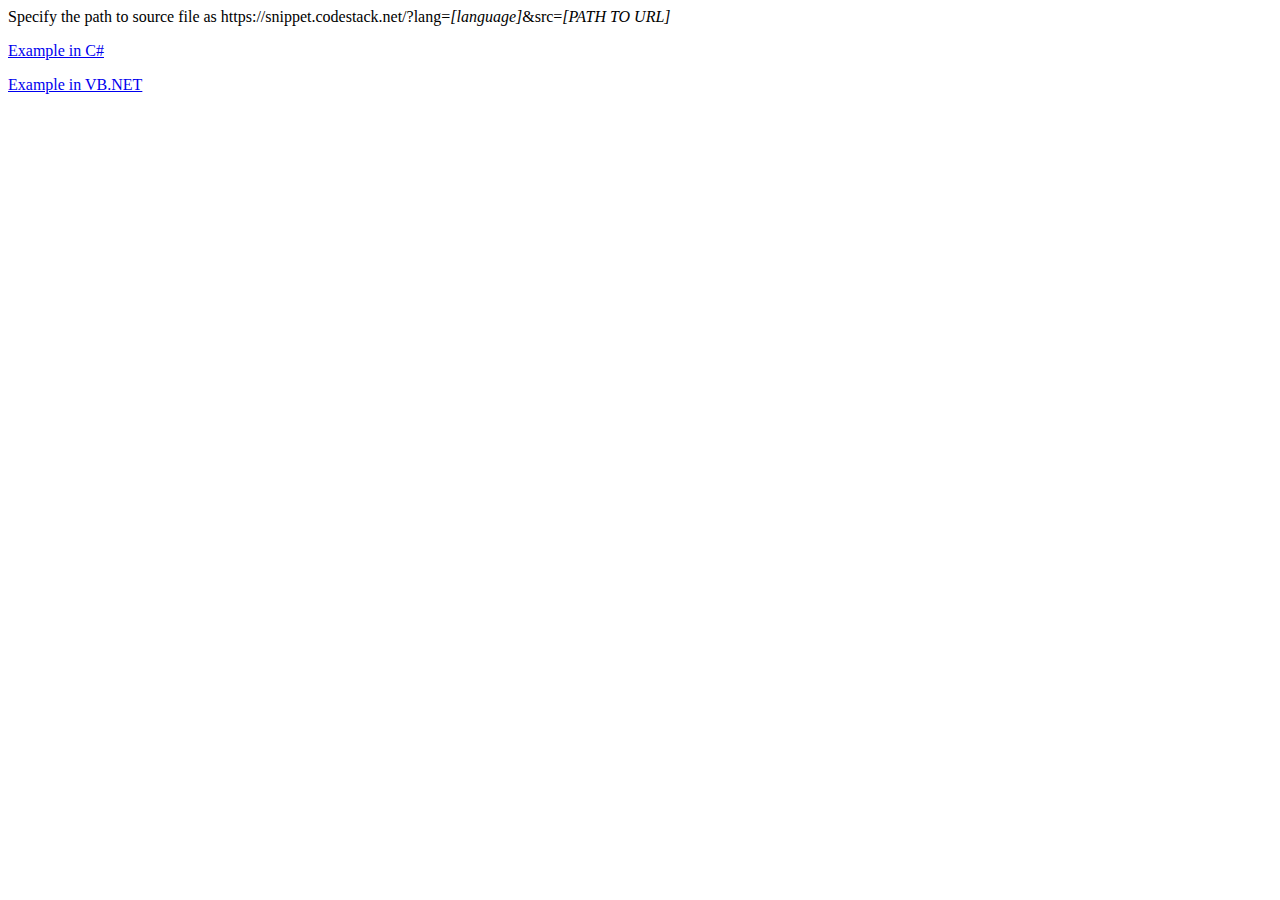
<file: examples/open-page.html>
<html>
<body>
    <p>Specify the path to source file as https://snippet.codestack.net/?lang=<i>[language]</i>&src=<i>[PATH TO URL]</i></p>
	<p>
		<a href="https://snippet.codestack.net/?lang=cs&src=https://snippet.codestack.net/examples/hello-world.cs">Example in C#</a>
	</p>
	<p>
		<a href="https://snippet.codestack.net/?lang=vb&src=https://snippet.codestack.net/examples/hello-world.vb">Example in VB.NET</a>
	</p>
</body>
</html>
</file>
